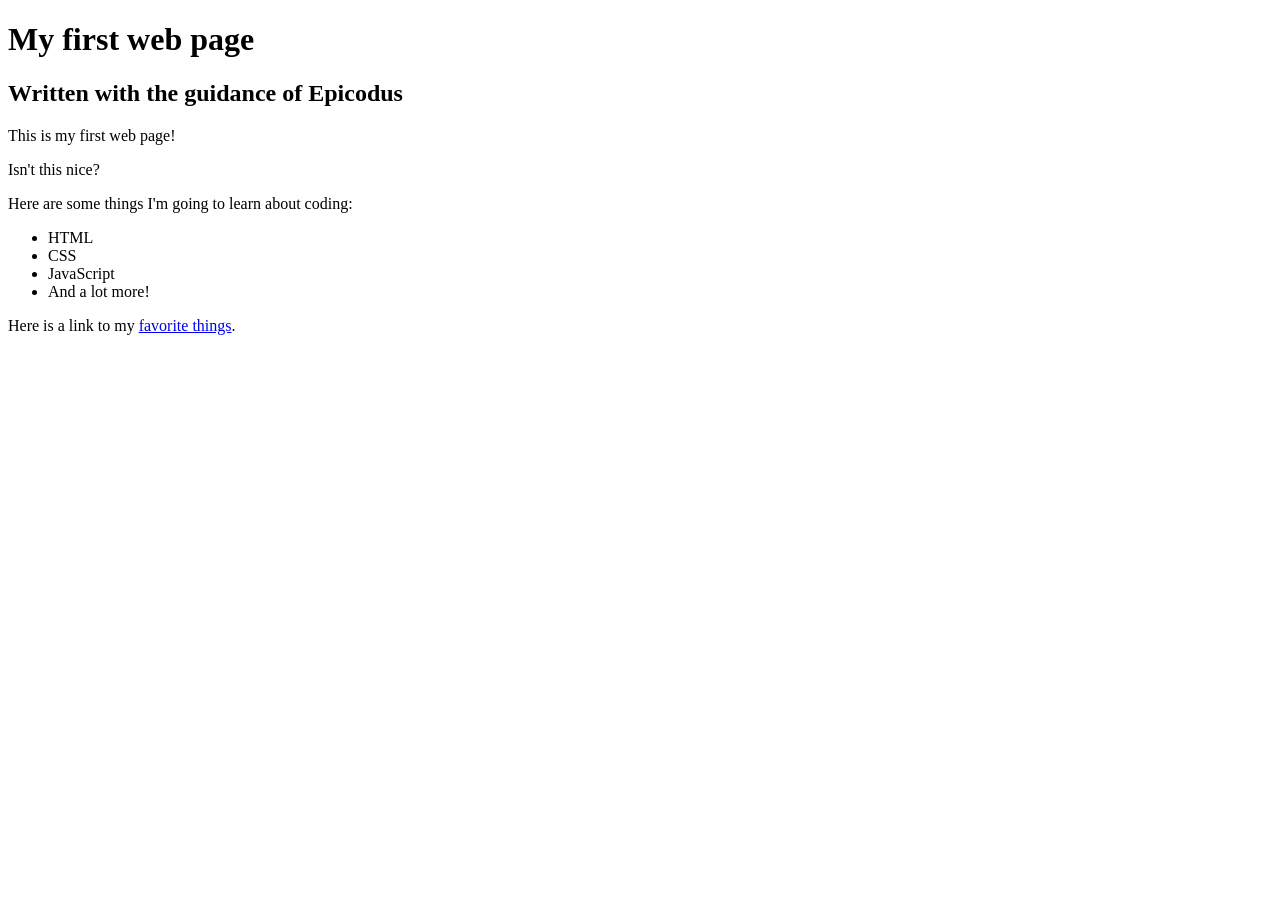
<file: index.html>
<!DOCTYPE html>
<html>
  <head>
    <title>Web Page #1!</title>
  </head>
  <body>
    <h1>My first web page</h1>
    <h2>Written with the guidance of Epicodus</h2>

    <p>This is my first web page!</p>
    <p>Isn't this nice?</p>

    <p>Here are some things I'm going to learn about coding:</p>
    <ul>
      <li>HTML</li>
      <li>CSS</li>
      <li>JavaScript</li>
      <li>And a lot more!</li>
    </ul>
    <p>Here is a link to my <a href="favorite-things.html">favorite things</a>.</p>
 </body>
</html>
</file>
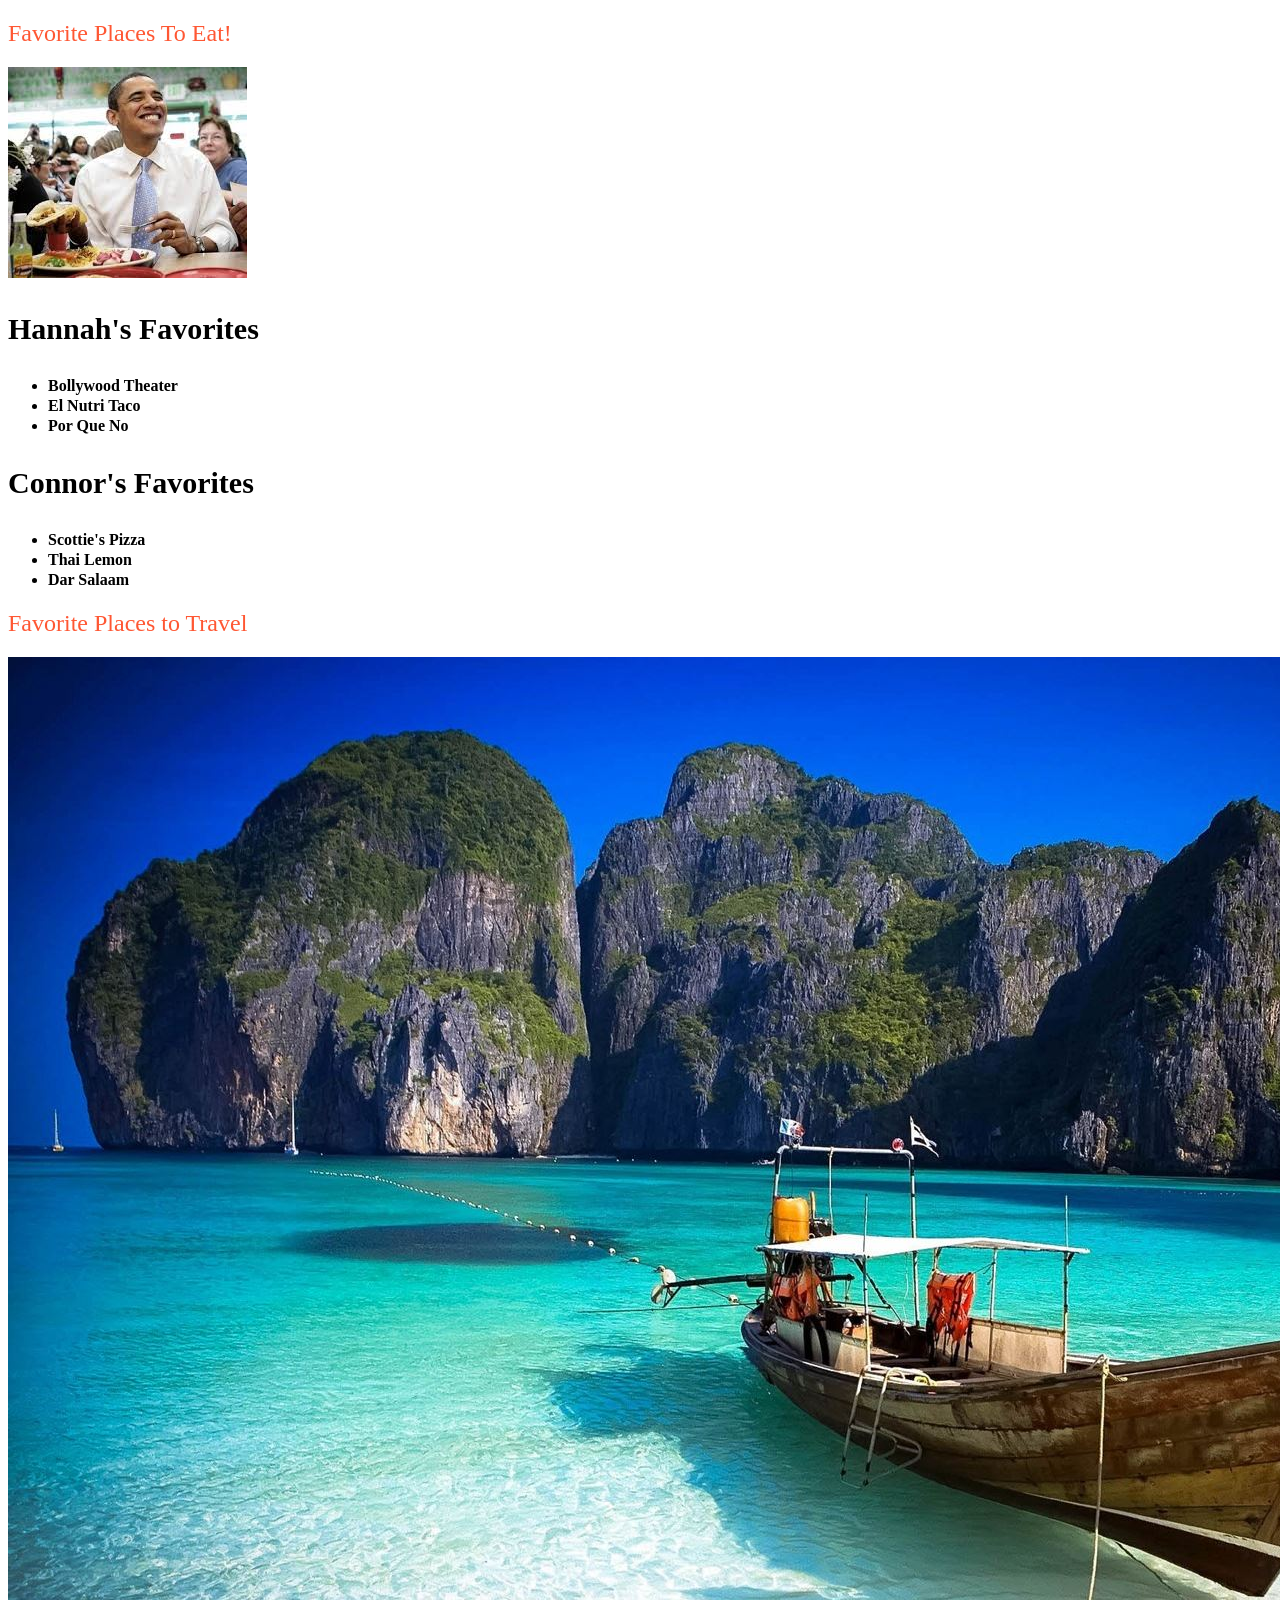
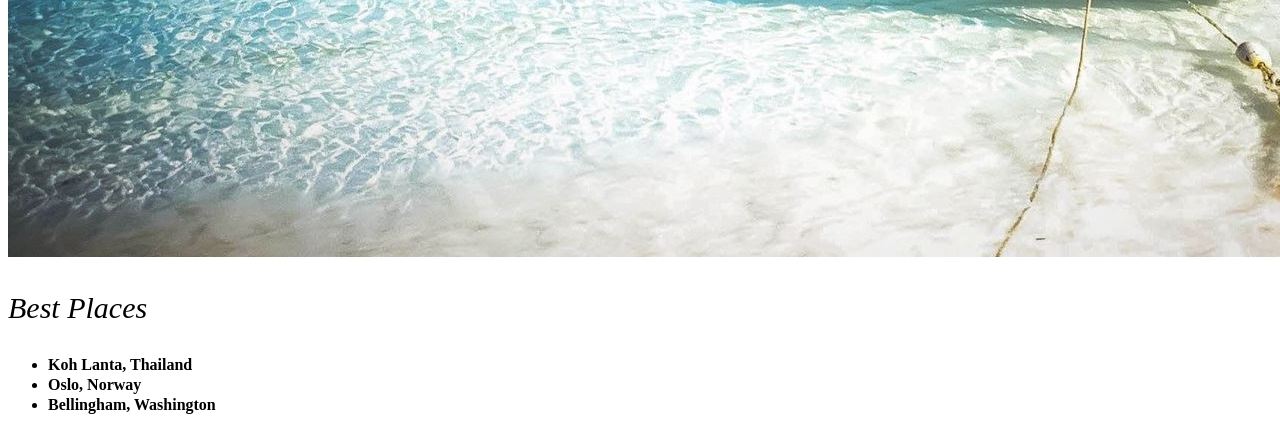
<file: favorite-places.html>
<!DOCTYPE html>
  <html>
    <head>
      <link href="css/styles2.css" rel="stylesheet" type="text/css">
      <title>Favorite Places</title>
    </head>
    <body>
      <h2>Favorite Places To Eat!</h2>
        <img src="img/Obama taco.jpeg" alt="Obama eating a taco">
        <p><strong>Hannah's Favorites</strong></p>
        <ul>
          <li>Bollywood Theater</li>
          <li>El Nutri Taco</li>
          <li>Por Que No</li>
        </ul>
        <p><strong>Connor's Favorites</strong></p>
        <ul>
          <li>Scottie's Pizza</li>
          <li>Thai Lemon</li>
          <li>Dar Salaam</li>
        </ul>
      <h2>Favorite Places to Travel</h2>
        <img src="img/Ko-Lanta.jpg" alt="Koh Lanta island in Thailand" />
        <p><em>Best Places</em></p>
        <ul>
          <li>Koh Lanta, Thailand</li>
          <li>Oslo, Norway</li>
          <li>Bellingham, Washington</li>
        </ul>
    </body>

  </html>
</file>
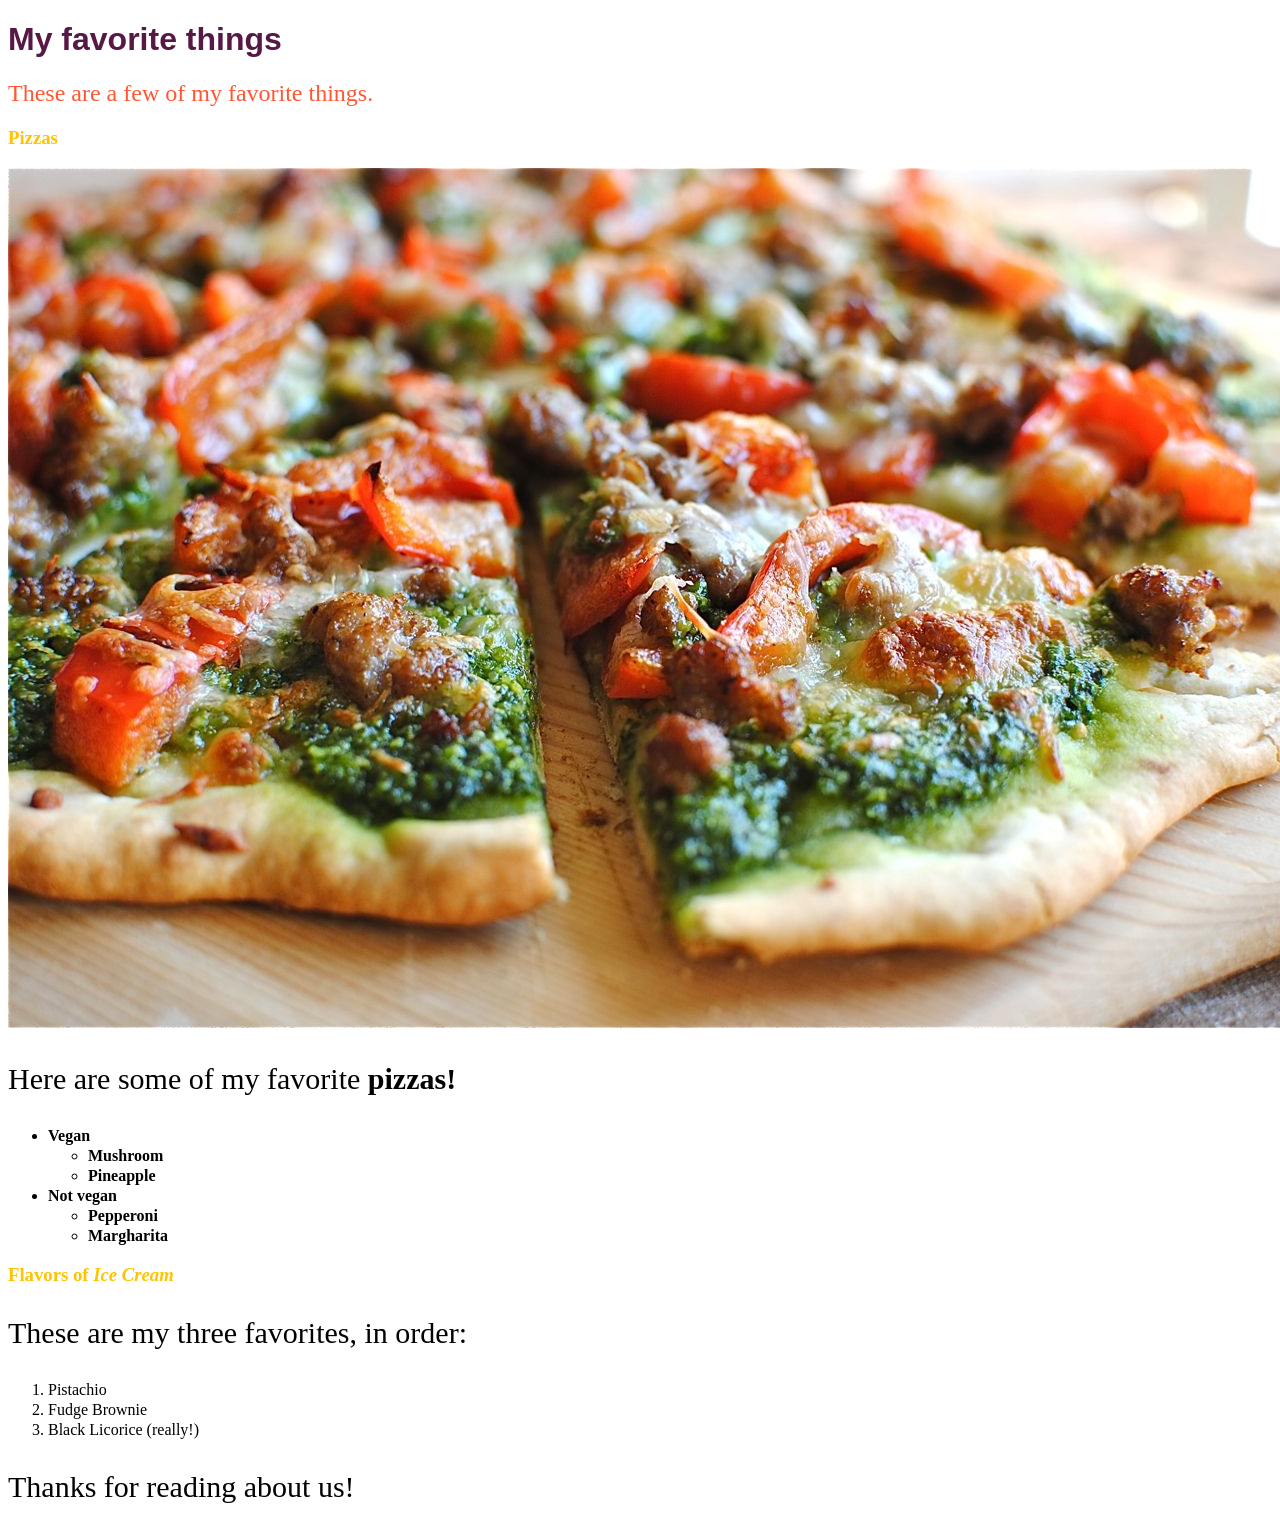
<file: favorite-things.html>
<!DOCTYPE html>
<html>
  <head>
    <link href="css/styles2.css" rel="stylesheet" type="text/css">
    <title>Maria and Hannah's Favorite Things</title>
  </head>
  <body>
    <h1>My favorite things</h1>
    <h2>These are a few of my favorite things.</h2>

    <h3>Pizzas</h3>
    <img src="img/pizza10.jpg" alt="a nice photo of pizza.">
    <p>Here are some of my favorite <strong>pizzas!</strong></p>
    <ul>
      <li>Vegan
        <ul>
          <li>Mushroom</li>
          <li>Pineapple</li>
        </ul>
      </li>
      <li>Not vegan
        <ul>
          <li>Pepperoni</li>
          <li>Margharita</li>
        </ul>
      </li>
    </ul>

    <h3>Flavors of <em>Ice Cream</em></h3>
    <p>These are my three favorites, in order:</p>
    <ol>
      <li>Pistachio</li>
      <li>Fudge Brownie</li>
      <li>Black Licorice (really!)</li>
    </ol>

    <p>Thanks for reading about us!</p>
  </body>
</html>
</file>
<file: css/styles2.css>
h1 {
  font-family: monospace;
  font-family: sans-serif;
  color: #581845;
}

h2 {
  color:#FF5733;
  font-weight: lighter;
}

h3 {
  color:#FFC300;
}

p {
  font-size:30px;
}

ul {
  font-weight: bold;
}

li {
  line-height: 20px;
}
</file>
